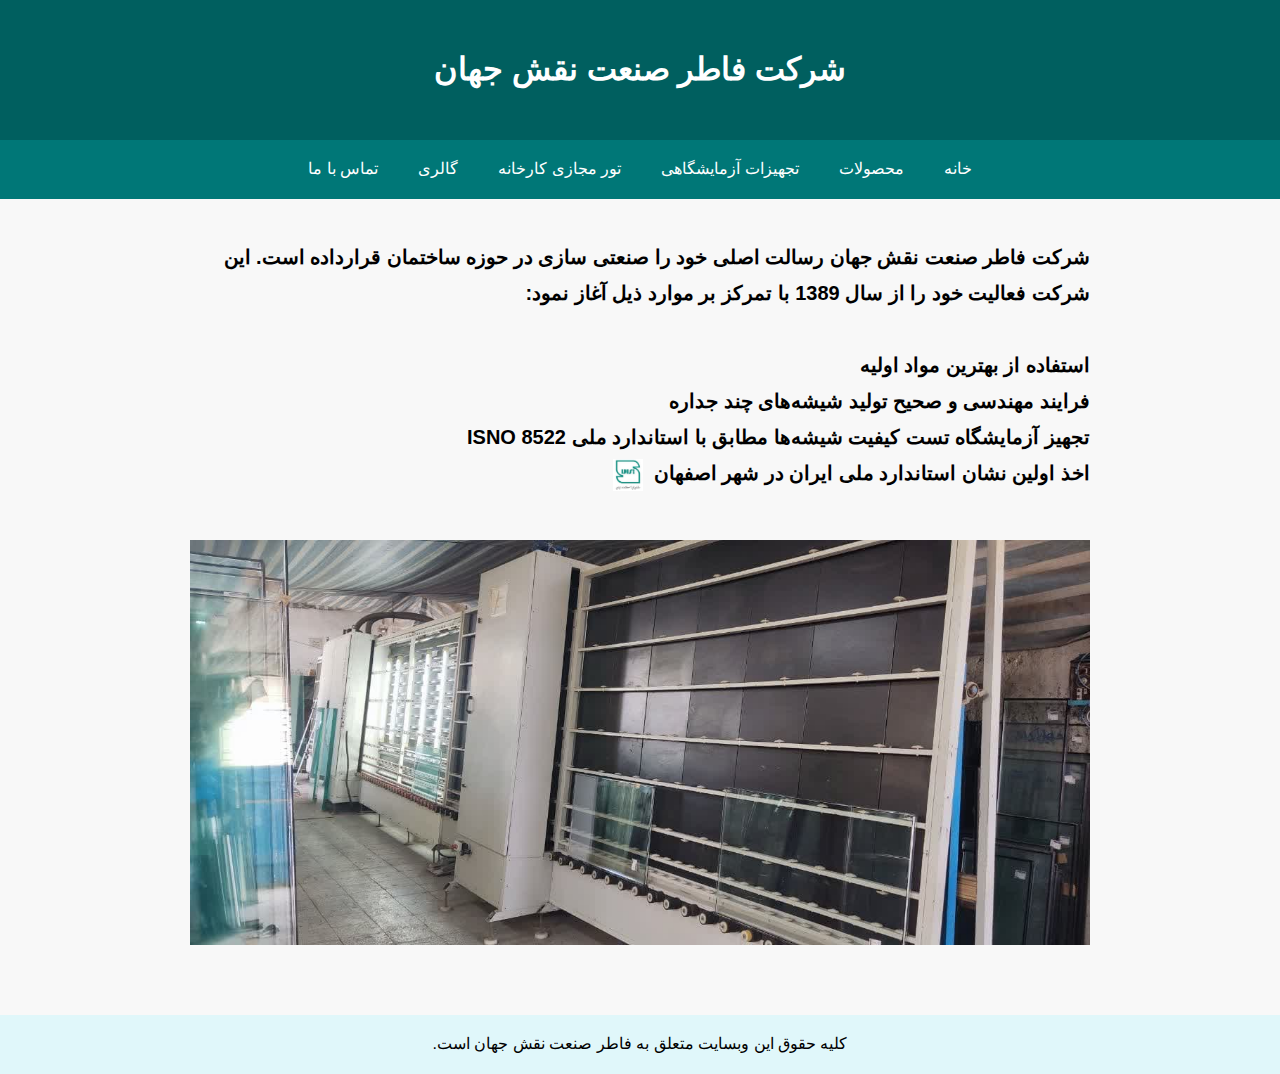
<file: index.html>
<!DOCTYPE html>
<html lang="fa" dir="rtl">
<head>
  <meta charset="UTF-8">
  <meta name="viewport" content="width=device-width, initial-scale=1.0">
  <title>شرکت فاطر صنعت نقش جهان</title>
  <link rel="stylesheet" href="css/style.css">
</head>
<body>

<header>
  <h1>شرکت فاطر صنعت نقش جهان</h1>
</header>

<nav>
  <ul>
    <li><a href="index.html">خانه</a></li>
    <li><a href="products.html">محصولات</a></li>
    <li><a href="lab-equipment.html">تجهیزات آزمایشگاهی</a></li>
    <li><a href="faq.html">تور مجازی کارخانه</a></li>
    <li><a href="gallery.html">گالری</a></li>
    <li><a href="contact.html">تماس با ما</a></li>
  </ul>
</nav>

<section>
  <p style="font-weight: bold; font-size: 20px;">
    شرکت فاطر صنعت نقش جهان رسالت اصلی خود را صنعتی سازی در حوزه ساختمان قرارداده است.  
    این شرکت فعالیت خود را از سال 1389 با تمرکز بر موارد ذیل آغاز نمود:
    <br><br>
    استفاده از بهترین مواد اولیه  
    <br>
    فرایند مهندسی و صحیح تولید شیشه‌های چند جداره  
    <br>
    تجهیز آزمایشگاه تست کیفیت شیشه‌ها مطابق با استاندارد ملی 8522 ISNO  
    <br>
    اخذ اولین نشان استاندارد ملی ایران در شهر اصفهان  
    <img src="images/standard.jpg" alt="آرم استاندارد" style="width: 30px; height: auto; vertical-align: middle; margin-right: 5px;">
  </p>

  <br>
  <img src="images/a.jpg" alt="عکس تمام عرض" style="width: 100%; height: auto;">
</section>

<footer>
  کلیه حقوق این وبسایت متعلق به فاطر صنعت نقش جهان است.
</footer>

</html>
</file>
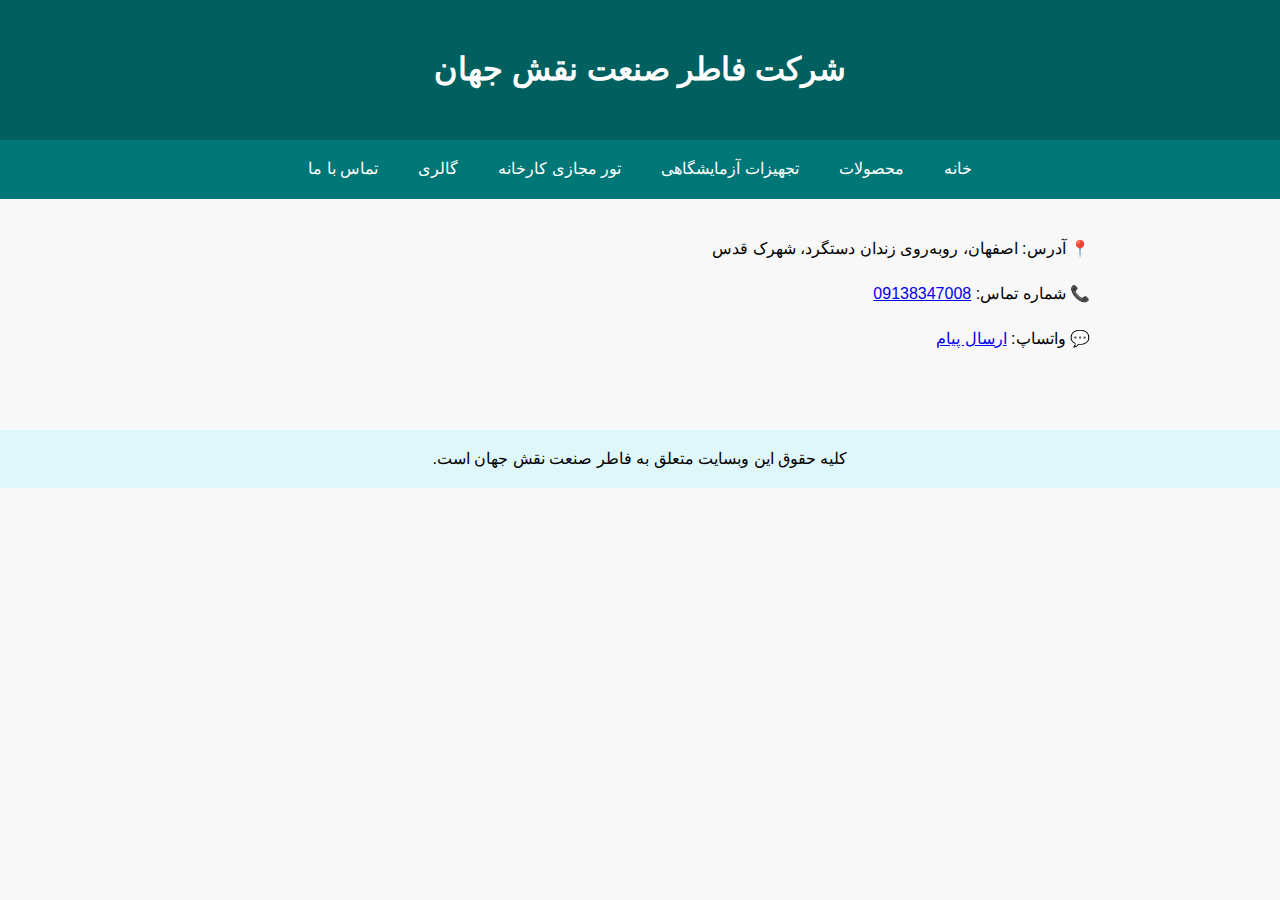
<file: contact.html>
<!DOCTYPE html>
<html lang="fa" dir="rtl">
<head>
  <meta charset="UTF-8">
  <title>تماس با ما</title>
  <meta name="viewport" content="width=device-width, initial-scale=1.0">
  <link rel="stylesheet" href="css/style.css">
</head>
<body>

<header>
  <h1>شرکت فاطر صنعت نقش جهان</h1>
</header>

<nav>
  <ul>
    <li><a href="index.html">خانه</a></li>
   
    <li><a href="products.html">محصولات</a></li>
    <li><a href="lab-equipment.html">تجهیزات آزمایشگاهی</a></li>
    <li><a href="faq.html">تور مجازی کارخانه</a></li>
    <li><a href="gallery.html">گالری</a></li>
    <li><a href="contact.html">تماس با ما</a></li>
  </ul>
</nav>

<section>

<p>📍 آدرس: اصفهان، روبه‌روی زندان دستگرد، شهرک قدس</p>
<p>📞 شماره تماس: <a href="tel:09138347008">09138347008</a></p>
<p>💬 واتساپ: <a href="https://wa.me/989138347008" target="_blank">ارسال پیام</a></p>

</section>

<footer>
  کلیه حقوق این وبسایت متعلق به فاطر صنعت نقش جهان است.
</footer>

</body>
</html>
</file>
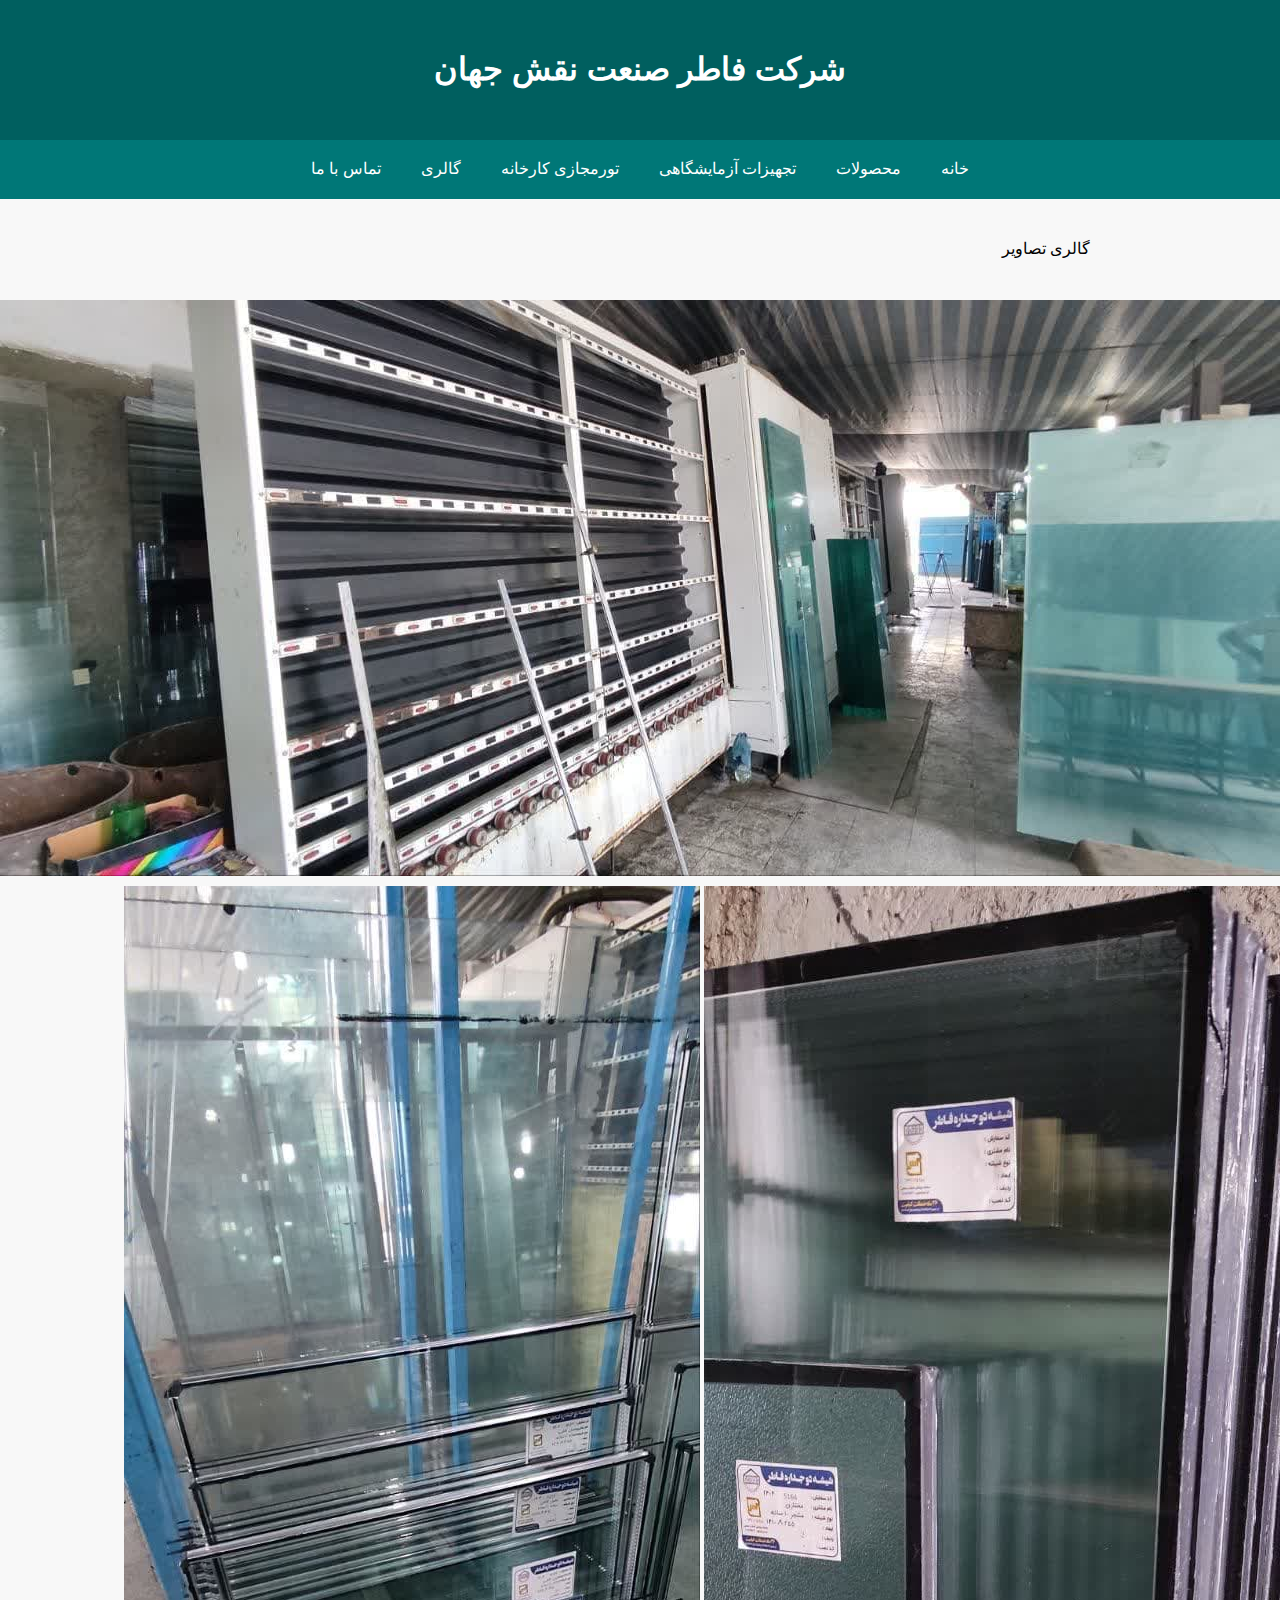
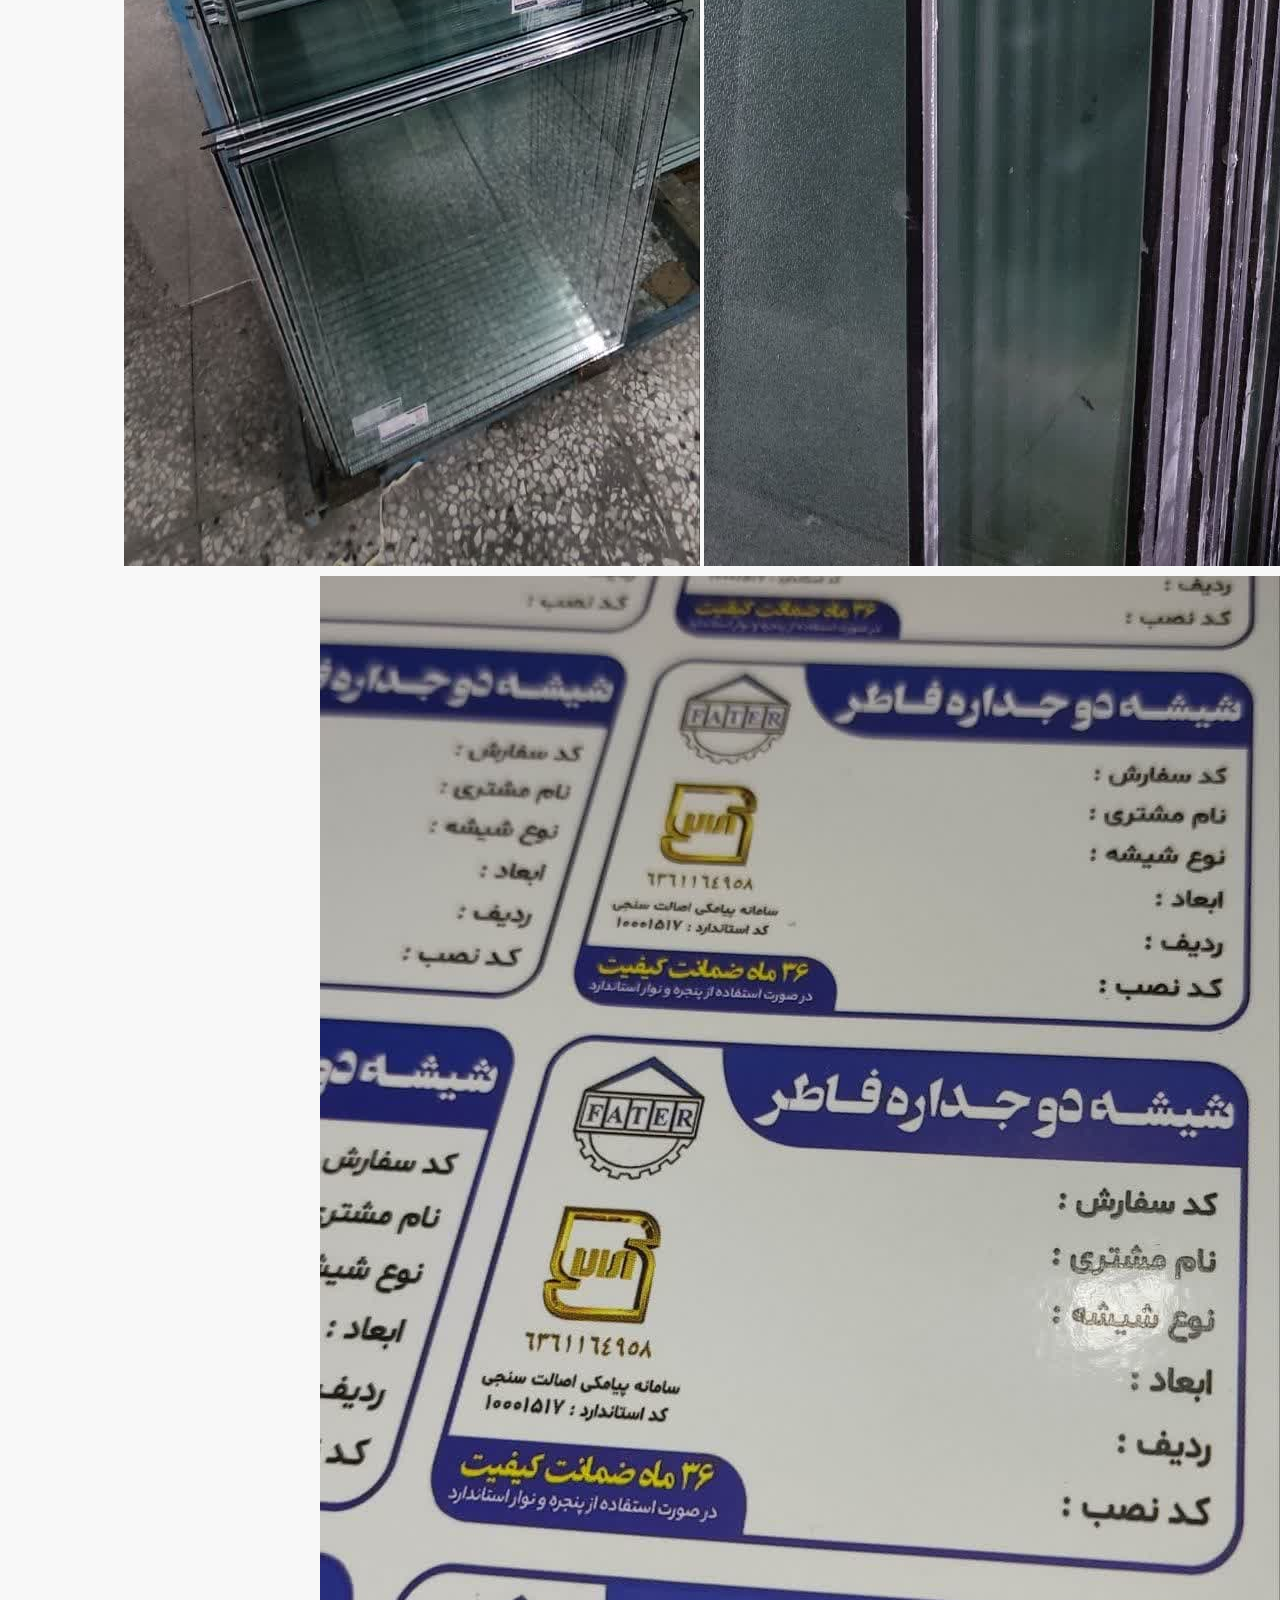
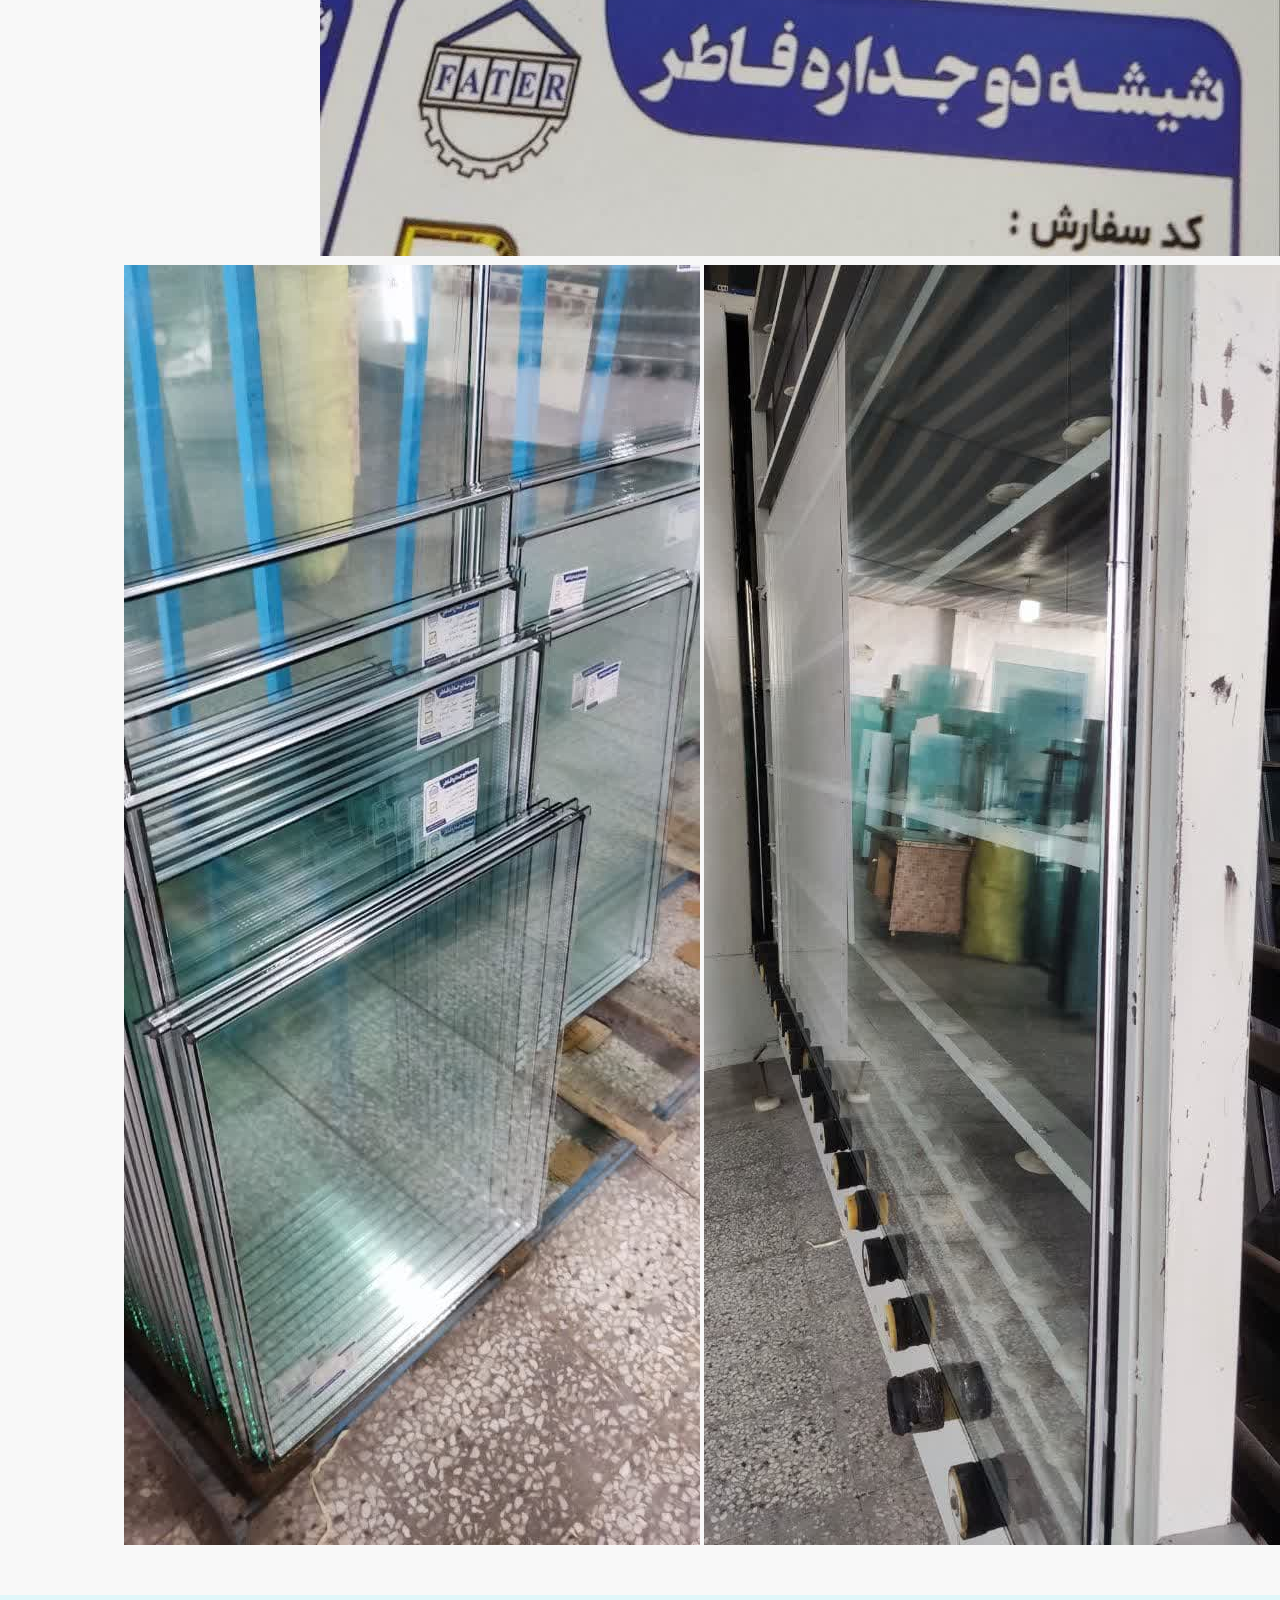
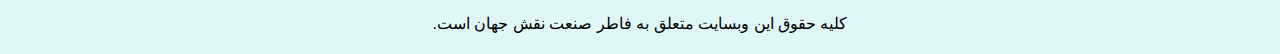
<file: gallery.html>
<!DOCTYPE html>
<html lang="fa" dir="rtl">
<head>
  <meta charset="UTF-8">
  <title>گالری تصاویر</title>
  <meta name="viewport" content="width=device-width, initial-scale=1.0">
  <link rel="stylesheet" href="css/style.css">
</head>
<body>

<header>
  <h1>شرکت فاطر صنعت نقش جهان</h1>
</header>

<nav>
  <ul>
    <li><a href="index.html">خانه</a></li>
   
    <li><a href="products.html">محصولات</a></li>
    <li><a href="lab-equipment.html">تجهیزات آزمایشگاهی</a></li>
    <li><a href="faq.html">تورمجازی کارخانه</a></li>
    <li><a href="gallery.html">گالری</a></li>
    <li><a href="contact.html">تماس با ما</a></li>
  </ul>
</nav>

<section>
<p>گالری تصاویر</p>
</section>
<div class="gallery">
  <img src="images/aa.jpg" alt="تصویر aa">
  <img src="images/bb.jpg" alt="تصویر bb">
  <img src="images/cc.jpg" alt="تصویر cc">
  <img src="images/dd.jpg" alt="تصویر dd">
  <img src="images/gg.jpg" alt="تصویر gg">
  <img src="images/hh.jpg" alt="تصویر hh">
  
</div>

<footer>
  کلیه حقوق این وبسایت متعلق به فاطر صنعت نقش جهان است.
</footer>

</body>
</html>
</file>
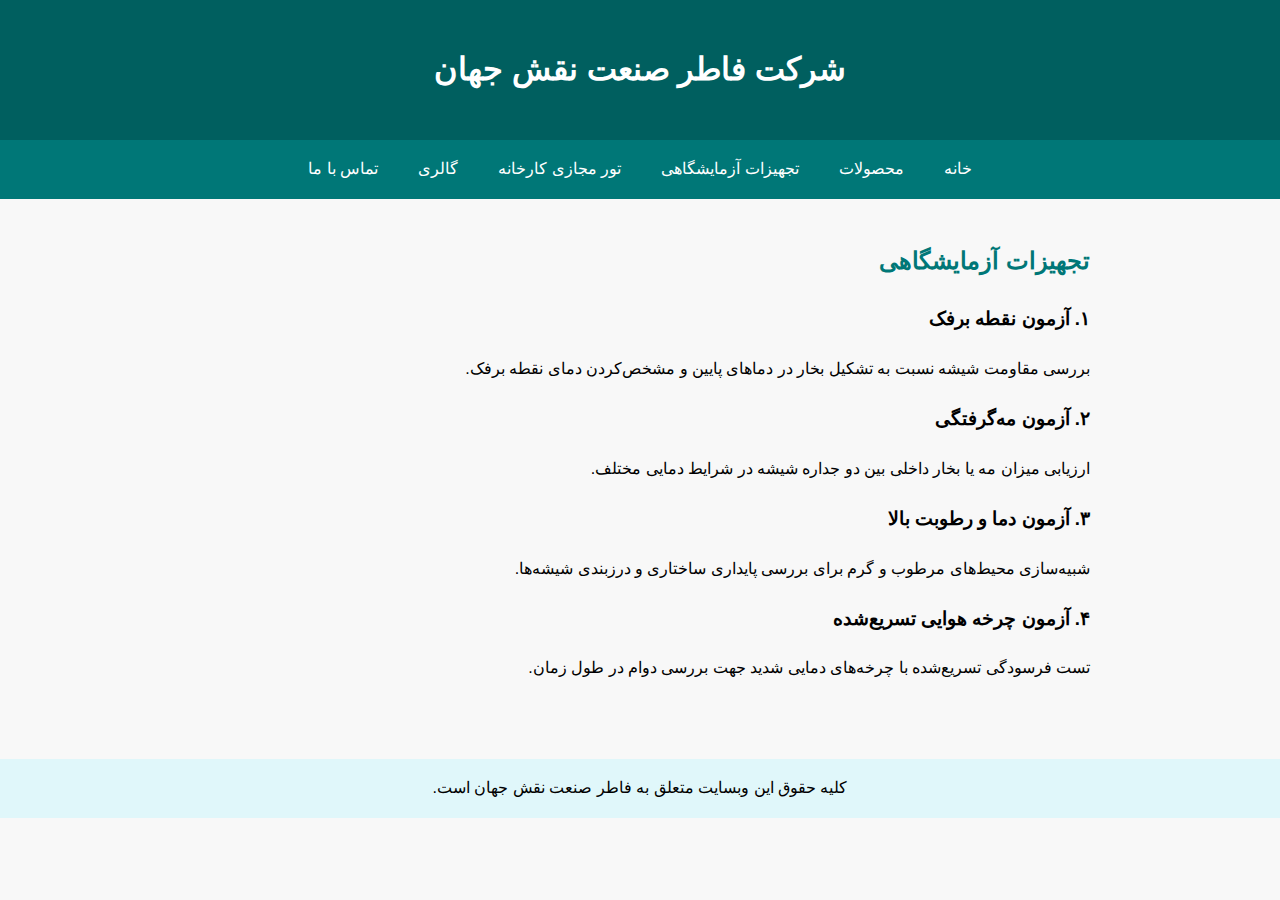
<file: lab-equipment.html>
<!DOCTYPE html>
<html lang="fa" dir="rtl">
<head>
  <meta charset="UTF-8">
  <title>تجهیزات آزمایشگاهی</title>
  <meta name="viewport" content="width=device-width, initial-scale=1.0">
  <link rel="stylesheet" href="css/style.css">
</head>
<body>

<header>
  <h1>شرکت فاطر صنعت نقش جهان</h1>
</header>

<nav>
  <ul>
    <li><a href="index.html">خانه</a></li>
  
    <li><a href="products.html">محصولات</a></li>
    <li><a href="lab-equipment.html">تجهیزات آزمایشگاهی</a></li>
    <li><a href="faq.html">تور مجازی کارخانه</a></li>
    <li><a href="gallery.html">گالری</a></li>
    <li><a href="contact.html">تماس با ما</a></li>
  </ul>
</nav>

<section>

<h2>تجهیزات آزمایشگاهی</h2>
<div class="device">
  <h3>۱. آزمون نقطه برفک</h3>
  <p>بررسی مقاومت شیشه نسبت به تشکیل بخار در دماهای پایین و مشخص‌کردن دمای نقطه برفک.</p>
</div>
<div class="device">
  <h3>۲. آزمون مه‌گرفتگی</h3>
  <p>ارزیابی میزان مه یا بخار داخلی بین دو جداره شیشه در شرایط دمایی مختلف.</p>
</div>
<div class="device">
  <h3>۳. آزمون دما و رطوبت بالا</h3>
  <p>شبیه‌سازی محیط‌های مرطوب و گرم برای بررسی پایداری ساختاری و درزبندی شیشه‌ها.</p>
</div>
<div class="device">
  <h3>۴. آزمون چرخه هوایی تسریع‌شده</h3>
  <p>تست فرسودگی تسریع‌شده با چرخه‌های دمایی شدید جهت بررسی دوام در طول زمان.</p>
</div>

</section>

<footer>
  کلیه حقوق این وبسایت متعلق به فاطر صنعت نقش جهان است.
</footer>

</body>
</html>
</file>
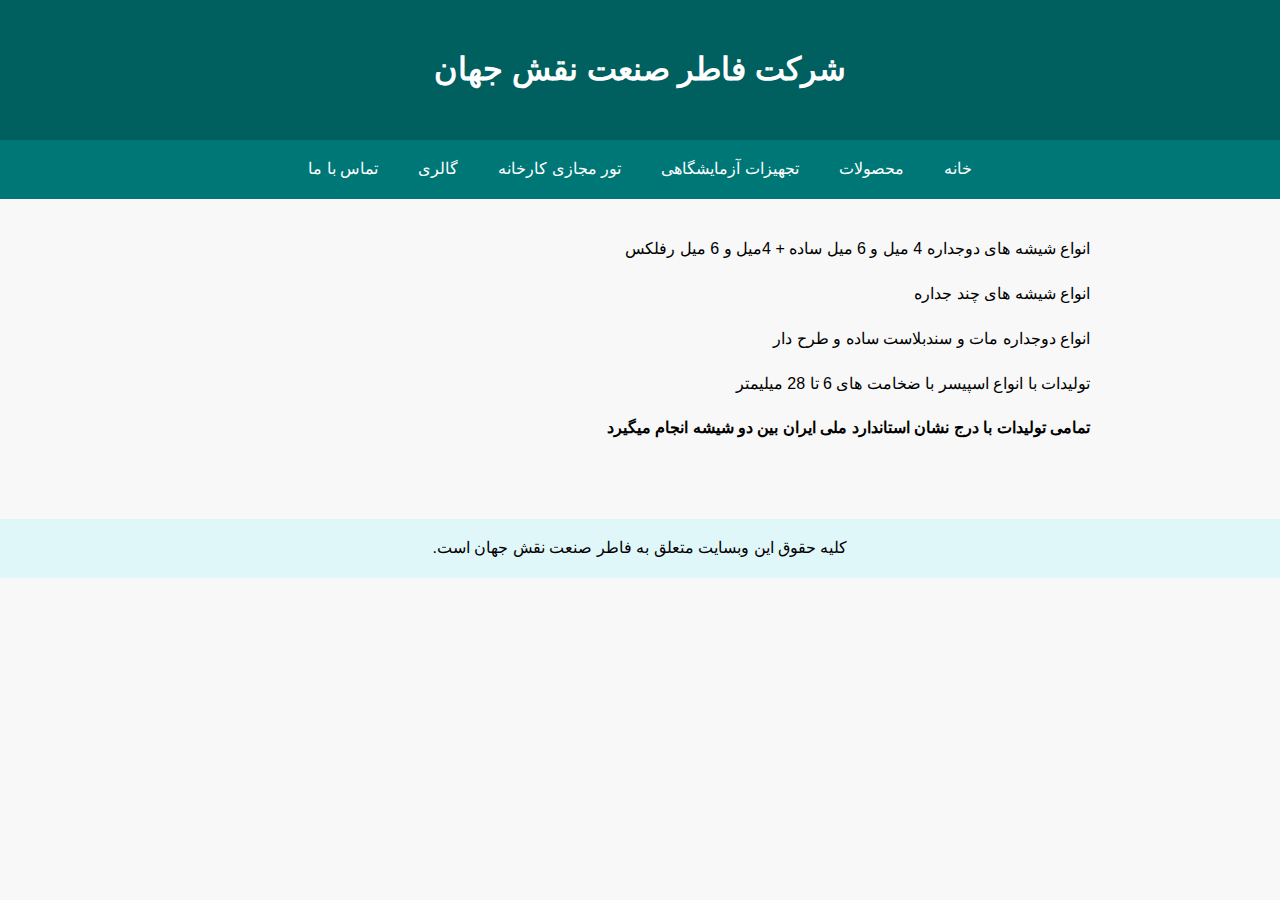
<file: products.html>
<!DOCTYPE html>
<html lang="fa" dir="rtl">
<head>
  <meta charset="UTF-8">
  <title>محصولات</title>
  <meta name="viewport" content="width=device-width, initial-scale=1.0">
  <link rel="stylesheet" href="css/style.css">
</head>
<body>

<header>
  <h1>شرکت فاطر صنعت نقش جهان</h1>
</header>

<nav>
  <ul>
    <li><a href="index.html">خانه</a></li>
   
    <li><a href="products.html">محصولات</a></li>
    <li><a href="lab-equipment.html">تجهیزات آزمایشگاهی</a></li>
    <li><a href="faq.html">تور مجازی کارخانه</a></li>
    <li><a href="gallery.html">گالری</a></li>
    <li><a href="contact.html">تماس با ما</a></li>
  </ul>
</nav>

<section>
<p>انواع شیشه های دوجداره 4 میل و 6 میل ساده + 4میل و 6 میل رفلکس </p>

<p> انواع شیشه های چند جداره </p>
<p> انواع دوجداره مات و سندبلاست ساده و طرح دار</P>
<p> تولیدات با انواع اسپیسر با ضخامت های 6 تا 28 میلیمتر </p>
<p> <b>تمامی تولیدات با درج نشان استاندارد ملی ایران بین دو شیشه انجام میگیرد  </b>

</section>

<footer>
  کلیه حقوق این وبسایت متعلق به فاطر صنعت نقش جهان است.
</footer>

</body>
</html>
</file>
<file: css/style.css>
body {
  font-family: Tahoma, sans-serif;
  background-color: #f8f8f8;
  margin: 0;
  padding: 0;
  line-height: 1.8;
}
header {
  background-color: #005f5f;
  color: white;
  padding: 20px;
  text-align: center;
}
nav ul {
  display: flex;
  flex-wrap: wrap;
  justify-content: center;
  gap: 20px;
  list-style: none;
  padding: 0;
  margin: 0;
  background-color: #007777;
}
nav ul li a {
  display: block;
  color: white;
  text-decoration: none;
  padding: 15px 10px;
}
section {
  padding: 20px;
  max-width: 900px;
  margin: auto;
}
h2 {
  color: #007777;
}
footer {
  text-align: center;
  padding: 15px;
  background-color: #e0f7fa;
  margin-top: 40px;
}
@media (max-width: 600px) {
  nav ul {
    flex-direction: column;
  }
.gallery {
  display: grid;
  grid-template-columns: repeat(auto-fit, minmax(250px, 1fr));
  gap: 10px;
  padding: 20px;
}

.gallery img {
  width: 100%;
  height: auto;
  object-fit: cover;
  border-radius: 8px;
}

/* مخصوص موبایل */
@media (max-width: 768px) {
  .gallery {
    grid-template-columns: 1fr;
  }

  .gallery img {
    width: 100%;
    height: auto;
  }
}
</file>
